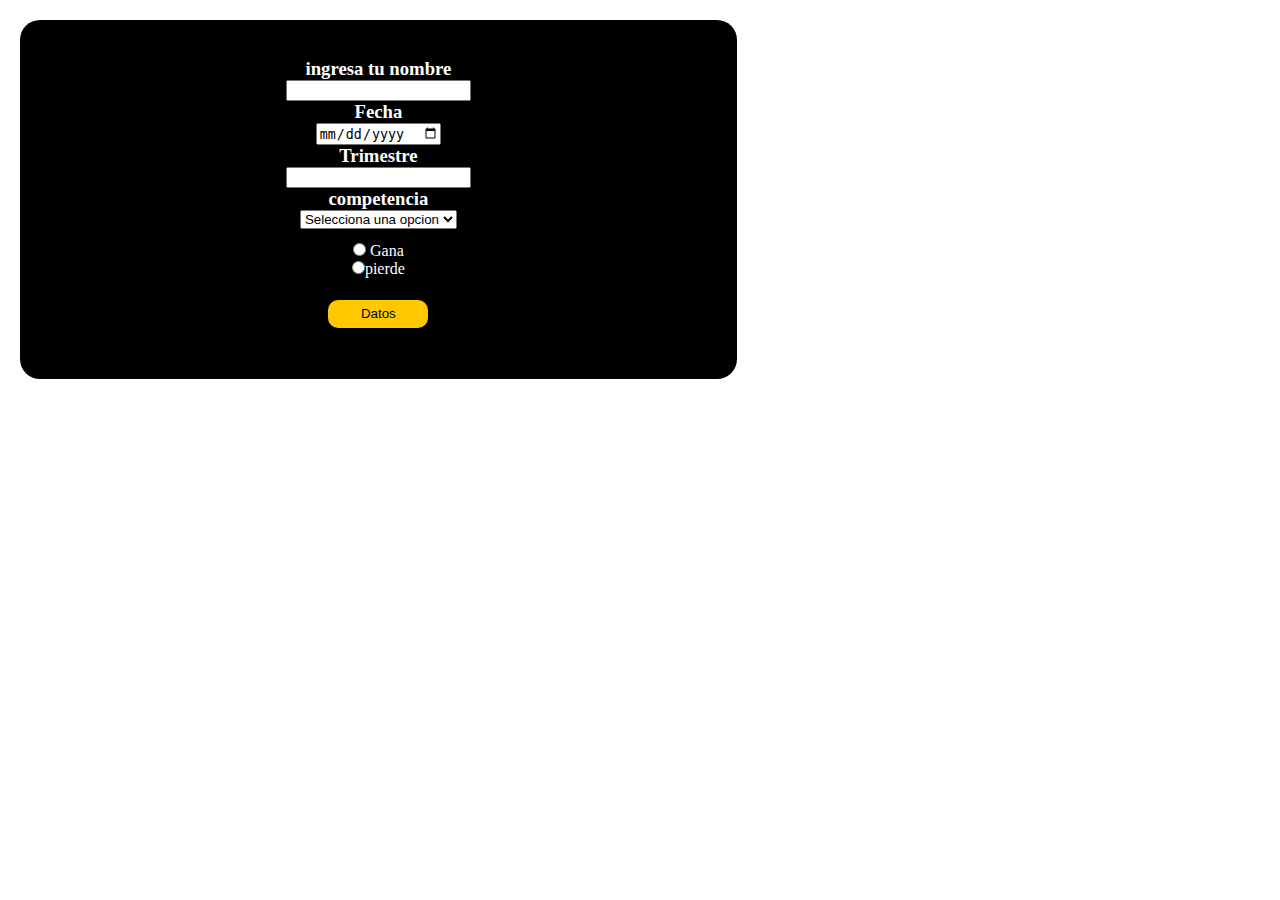
<file: index_segunda_fase.html>
<!DOCTYPE html>
<html lang="en">
<head>
    <meta charset="UTF-8">
    <meta name="viewport" content="width=device-width, initial-scale=1.0">
    <title>Camilo Tacue Salazar</title>
    <link rel="stylesheet" href="/css/style.css">
</head>
<body>
    <main class="cuerpo">
        <h3>ingresa tu nombre</h3>
        <input type="text" id="nombre">
    <div class="container_año">
        <h3>Fecha</h3>
<input type="date" id="fecha"></div>
    <div class="container_trimestre">
        <h3>Trimestre</h3>
    <input type="select" id="trimestre">
        </div>
        <div class="container_competencia">
            <h3>competencia</h3>
        <select name="competencias" id="competencia">
            <option id="opcion" selected disabled >Selecciona una opcion</option>
            <option id="opcion"  >Analisis</option>
            <option id="diseño" >Diseño</option>
        </select>
      
            </div>
            <div id="area">

            </div>


        <div class="opciones">
        <input type="radio" name="ganador" value="aprobo" id="radio"> Gana
        <br>
        <input type="radio" name="ganador" value="perdio" id="radio">pierde
    </div>
    <div class="botom">
        <input type="button" value="Datos" onclick="document.getElementById(dracula(nombre.value,fecha.value,trimestre.value,competencia.value, (check=document.querySelector('input[name=ganador]:checked')).value))"id="boton">
    </div>
    
    <div>
        <p id="texto">

        </p>

    </div>
</main>
<footer class="pie">

</footer>
    <script src="/js/main.js"></script>
</body>
</html>
</file>
<file: css/style.css>
*{
    margin: 0;
    
}

.cuerpo{
    margin:20px;
    background-color:black;
    color: white;
    align-items: center;
    width:50%;
    padding:3%;
    border-radius: 20px;
    text-align: center;
}
.opciones{
    margin:10px;
}
#boton{
    padding:1%;
    background-color: rgb(255, 200, 0);
    border-radius:10px;
    width: 100px;
    border:0;
}
.botom{
    padding:2%
}
.div_opcion{
    margin: 2%;
    opacity: 0;
}
.div_opcion2{
    margin: 2%;
    opacity: 1;
}
</file>
